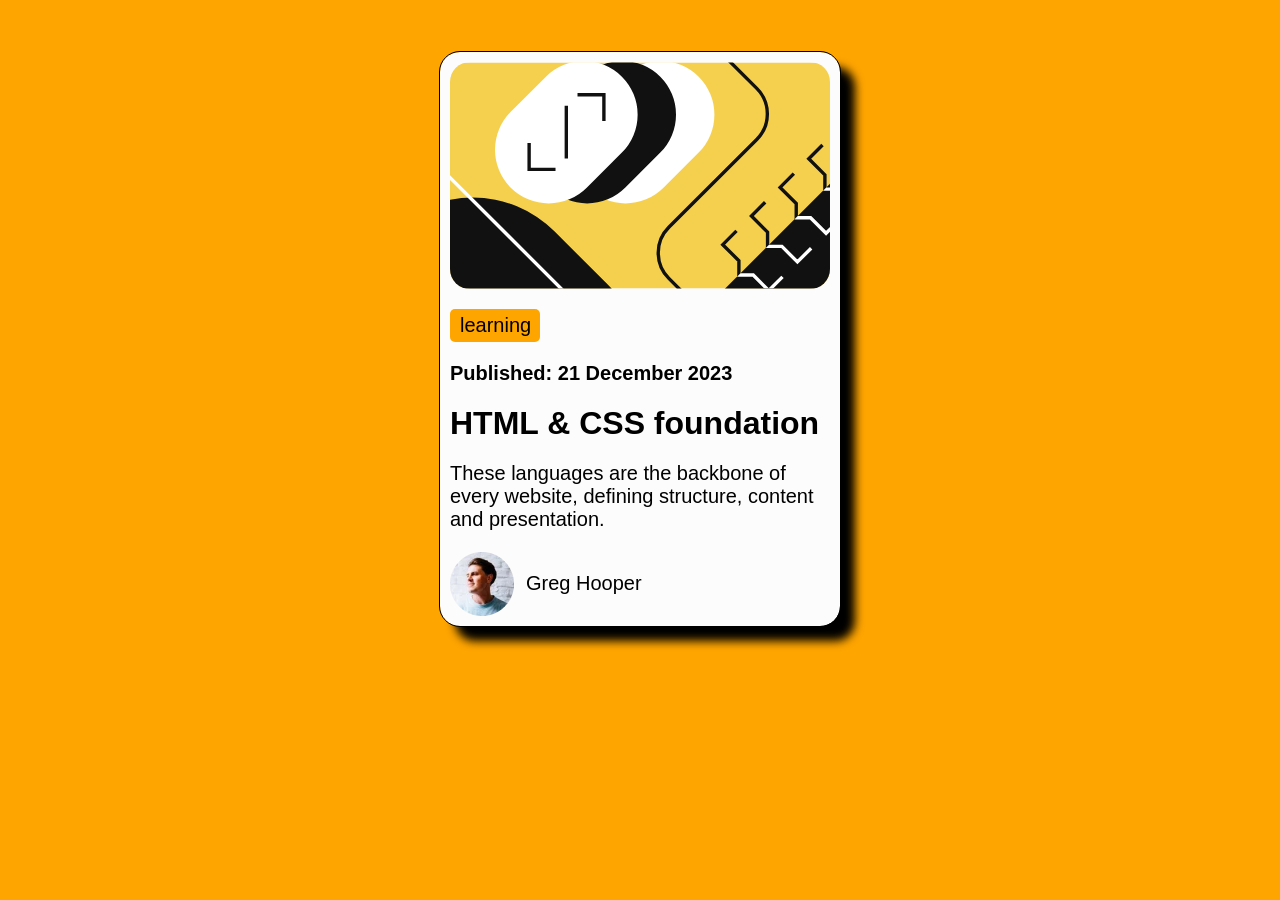
<file: blog-preview-card-main/index.html>
<!DOCTYPE html>
<html lang="en">
<head>
  <meta charset="UTF-8">
  <meta name="viewport" content="width=device-width, initial-scale=1.0"> <!-- displays site properly based on user's device -->

  <link rel="icon" type="image/png" sizes="32x32" href="./assets/images/favicon-32x32.png">
  <link rel="stylesheet" type="text/css" href="style.css">
  <title>Blog preview card</title>

</head>
<body>
  
  <div class="home-background">
    <div class="blog-section">
      <img class="blog-image" src="assets/images/illustration-article.svg" alt="blog image">
      <p class="purpose">
        learning
      </p>
      <p class="blog-date">
        Published: 21 December 2023
      </p>
      <p class="blog-heading">
        HTML & CSS foundation
      </p>
      <p class="blog-info">
        These languages are the backbone of every
      website, defining structure, content and 
      presentation.
      </p>
      <div class="blog-author">
         <img src="assets/images/image-avatar.webp" alt="Greg Hooper"> <p>Greg Hooper</p> 
      </div>
     
    </div>
  </div>
</body>
</html>
</file>
<file: blog-preview-card-main/style.css>
body { 
  background-color: orange;
  font-family: Arial, Helvetica, sans-serif;
  display: flex;
  align-items: center;
  justify-content: center;
  font-size: 1.25rem;
}

.blog-date {
  font-weight: bold;
}

.blog-heading {
  color: black;
  font-weight: bold;
  font-size: 2rem;
  margin: 0rem;
}

.home-background {
  background-color: orange;
  display: flex;
  align-items: center; 
  justify-content: center; 
}

.blog-section {
  display: grid;
  align-items: center;
  background-color: rgb(253, 252, 252);
  margin: 2.75rem;
  width: 23.75rem;
  height: auto;
  padding: 0.625rem; /* 10px */
  border-radius: 1.25rem;
  outline: 0.0625rem solid black; /* 1px */
  box-shadow: 0.9375rem 0.9375rem 0.625rem black; /* 15px 15px 10px */
}

.purpose {
  background-color: orange;
  width: 4.375rem; /* 70px */
  border-radius: 0.3125rem; /* 5px */
  padding-left: 0.625rem; /* 10px */
  padding-bottom: 0.3125rem; /* 5px */
  padding-right: 0.625rem; /* 10px */
  padding-top: 0.3125rem; /* 5px */
  margin-bottom: 0rem;
}

.blog-author {
  display: flex;
  align-items: center;
  gap: 0.75rem; /* 12px */
  margin: 0rem;
}

.blog-image {
  width: 100%;
  height: auto;
  border-radius: 1.25rem;
}
</file>
